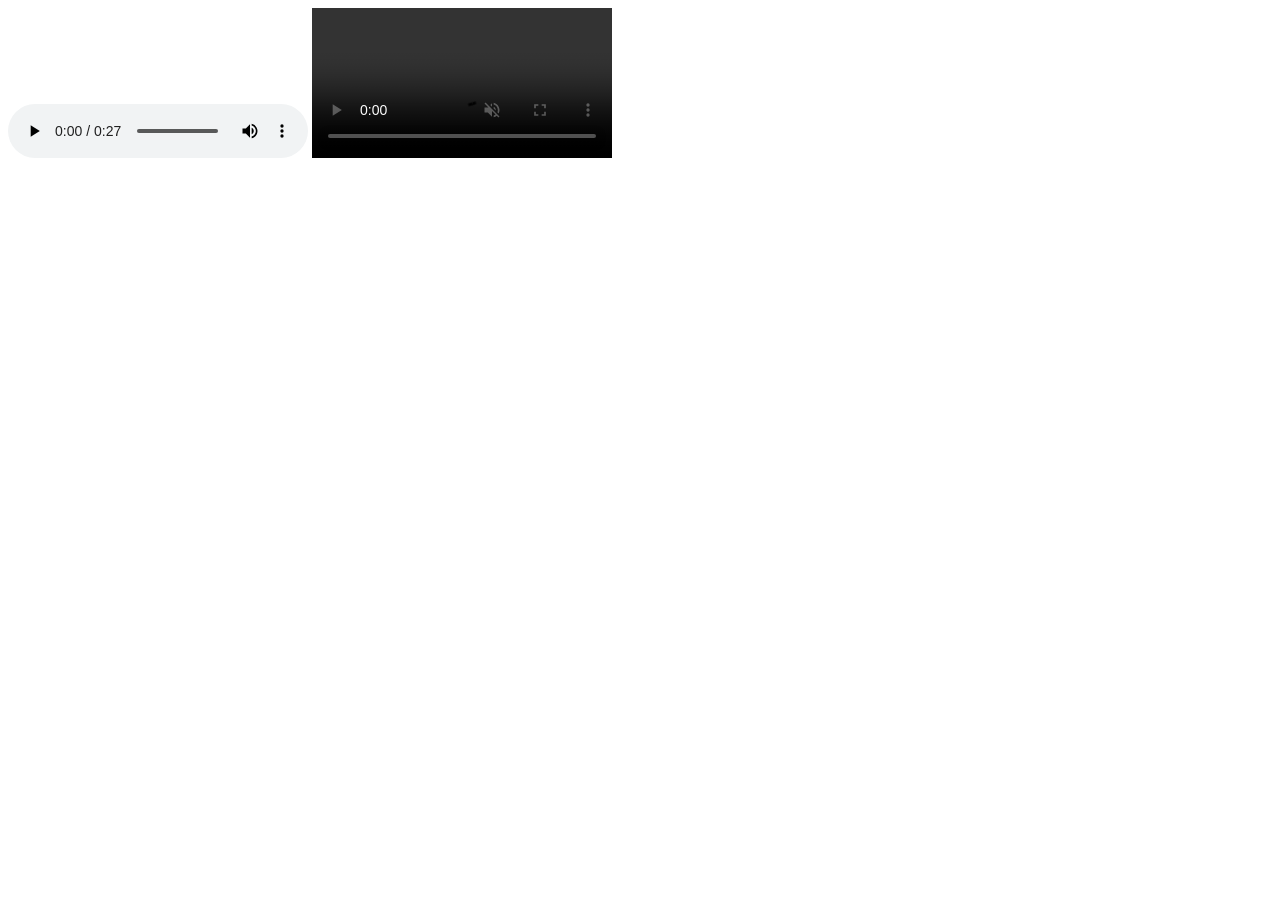
<file: index.html>
<!DOCTYPE html>
<html>
    <head>
        <meta charset ="UTF-8">
        <title>Welcome: HomePage</title>
    </head>
    <body>
        <audio controls autoplay>
            <source src="abc.mp3" type="">
            <source src="abc1.mp3">
        </audio>

        <video controls autoplay muted>
            <source src="video_file.mp4" type="video/mp4">
        </video>

    </body>
</html>
</file>
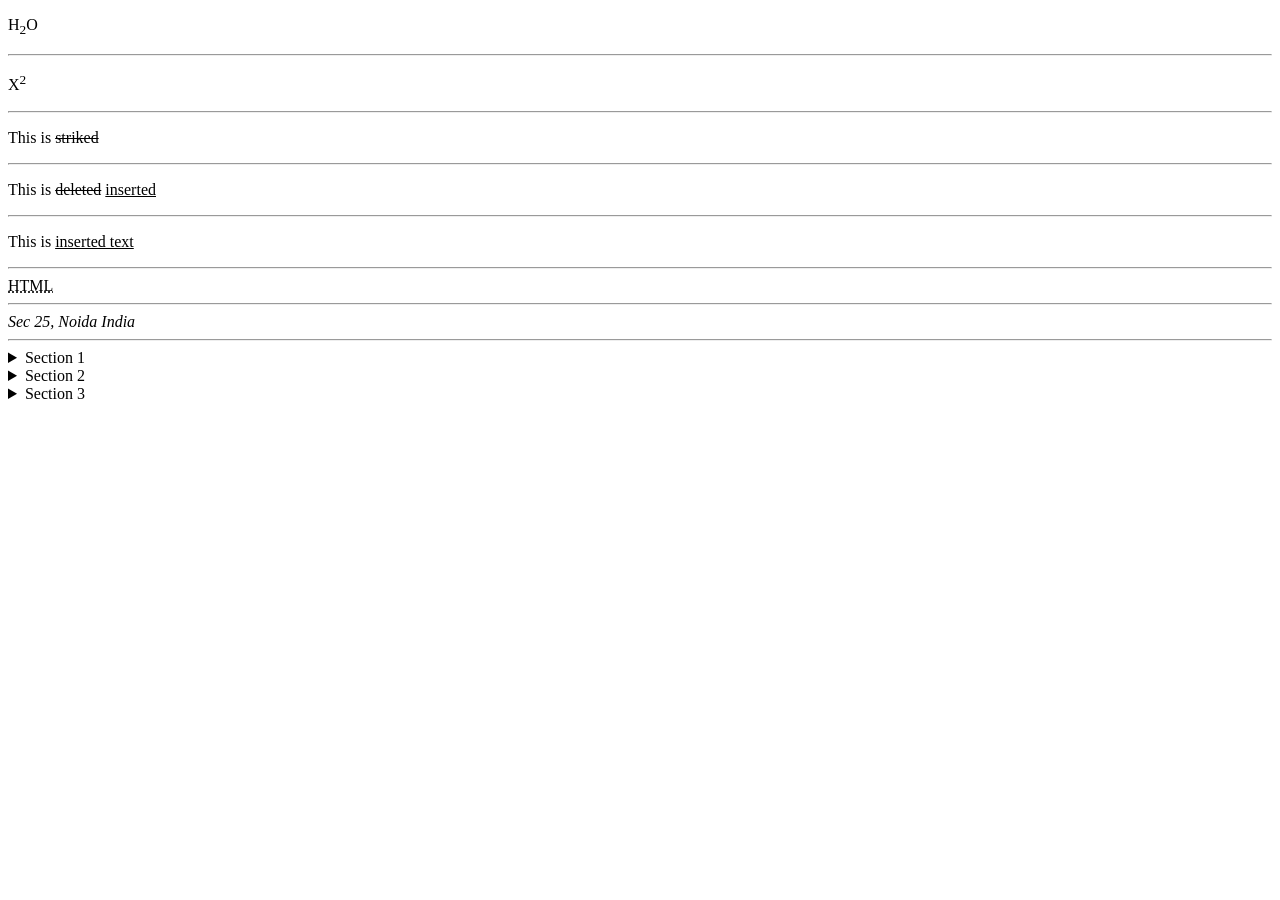
<file: day3.html>
<!DOCTYPE html>
<html>
    <head>
        <meta charset ="UTF-8">
        <title>Welcome: HomePage</title>
    </head>
    <body>
        <section>
            <p>H<sub>2</sub>O</p>
            <hr />
            <p>X<sup>2</sup></p>
            <hr />
            <p>This is <s>striked</s></p>
            <hr />
            <p>This is <del>deleted</del> <ins>inserted</ins></p>
            <hr />
            <p>This is <ins>inserted text</ins></p>
            <hr />
            <abbr title="Hyper Text markup Language">HTML</abbr>
            <hr />
            <address>Sec 25, Noida India</address>
            <hr />
            <details>
            <summary>Section 1</summary>
            <p>This is inside the section 1</p>
            </details>

            <details>
                <summary>Section 2</summary>
                <p>This is inside the section 2</p>
                </details>

                <details>
                    <summary>Section 3</summary>
                    <p>This is inside the section 3</p>
                    </details>

                <pre></pre>
                    </section>
    </body>
</html>
</file>
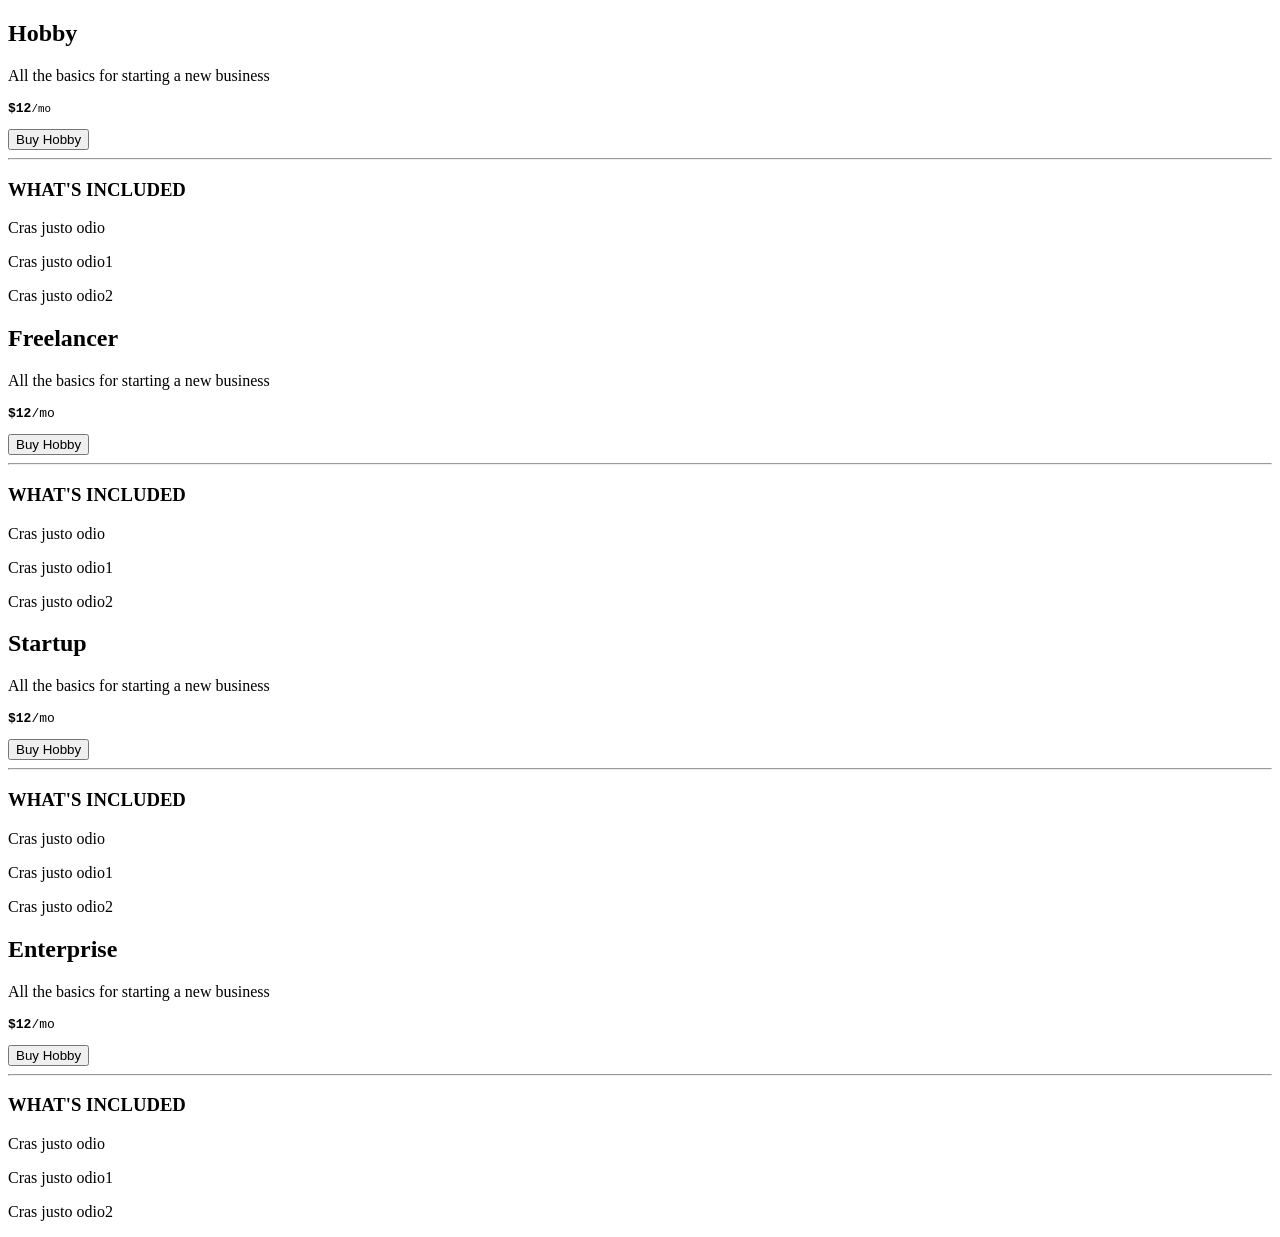
<file: day3_assignment1.html>
<!DOCTYPE html>
<html>
    <head>
        <meta charset ="UTF-8">
        <title>Welcome: HomePage</title>
    </head>
    <body>

        
        <section id="main"> 
            <section id="card">
                <h2>Hobby</h2>
                <p>All the basics for starting a new 
                    business</p>
                    <pre><strong>&dollar;12</strong><small>/mo</small></pre>
                <button>Buy Hobby</button>
                <hr />
                <h3>WHAT'S INCLUDED</h3>
                <p>Cras justo odio</p>
                <p>Cras justo odio1</p>
                <p>Cras justo odio2</p>
            </section>
            <section id="card">
                <h2>Freelancer</h2>
                <p>All the basics for starting a new 
                    business</p>
                    <pre><b>$12</b>/mo</pre>
                <button>Buy Hobby</button>
                <hr />
                <h3>WHAT'S INCLUDED</h3>
                <p>Cras justo odio</p>
                <p>Cras justo odio1</p>
                <p>Cras justo odio2</p>
            </section>
            <section id="card">
                <h2>Startup</h2>
                <p>All the basics for starting a new 
                    business</p>
                    <pre><b>$12</b>/mo</pre>
                <button>Buy Hobby</button>
                <hr />
                <h3>WHAT'S INCLUDED</h3>
                <p>Cras justo odio</p>
                <p>Cras justo odio1</p>
                <p>Cras justo odio2</p>
            </section>
            <section id="card">
                <h2>Enterprise</h2>
                <p>All the basics for starting a new 
                    business</p>
                    <pre><b>$12</b>/mo</pre>
                <button>Buy Hobby</button>
                <hr />
                <h3>WHAT'S INCLUDED</h3>
                <p>Cras justo odio</p>
                <p>Cras justo odio1</p>
                <p>Cras justo odio2</p>
            </section>

        </section>

    </body>
</html>
</file>
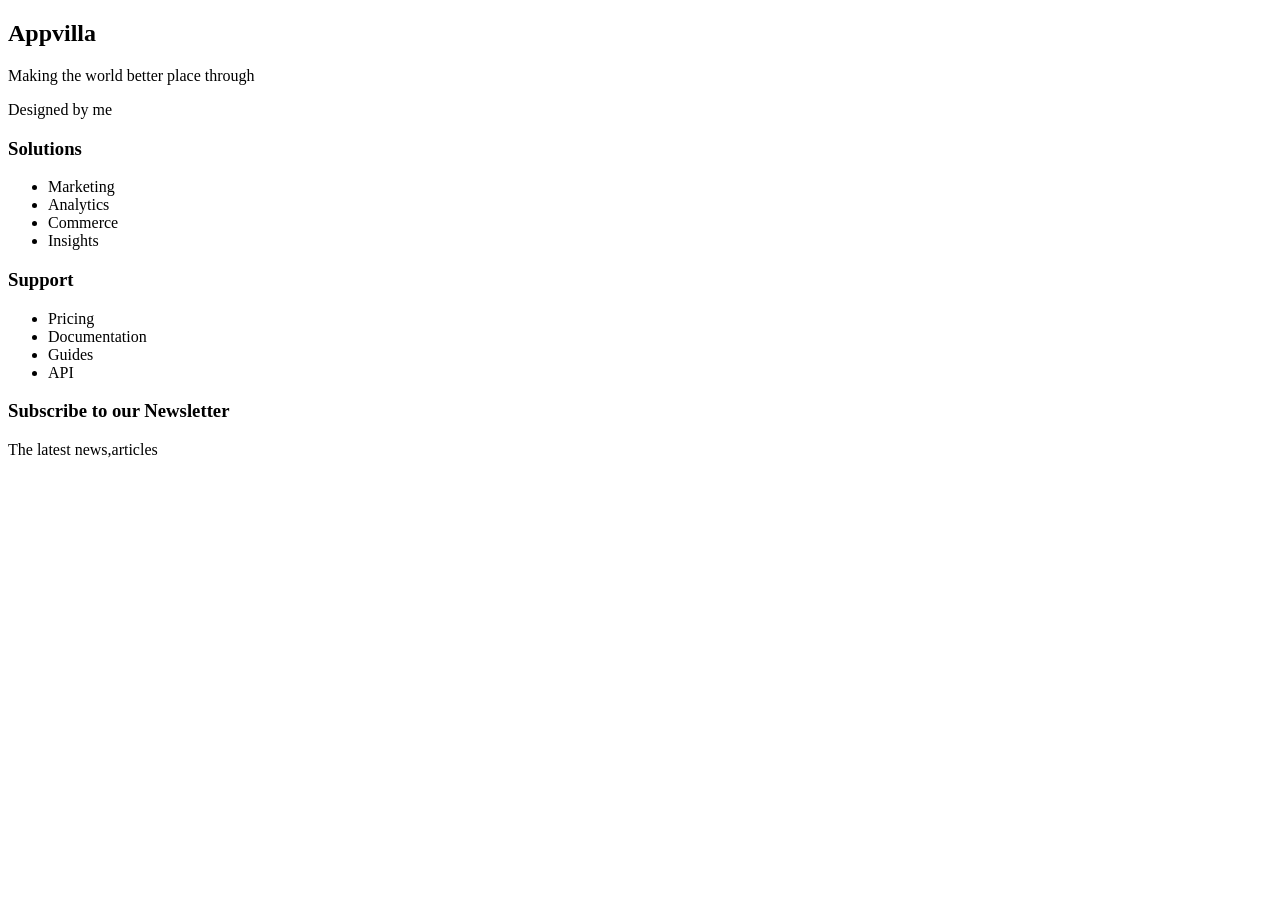
<file: day3_assignment_footer.html>
<!DOCTYPE html>
<html>
    <head>
        <meta charset ="UTF-8">
        <title>Welcome: HomePage</title>
    </head>
    <body>

        <footer>
            <section>
                <div id="left-part">
                    <h1>Appvilla</h1>
                    <p>Making the world better place through</p>
                    <p>Designed by me</p>
                </div>

                <section>
                    <div>
                        <h3>Solutions</h3>
                        <ul>
                        <li>Marketing</li>
                        <li>Analytics</li>
                        <li>Commerce</li>
                        <li>Insights</li>
                        </ul>
                    </div>
                    <div>
                        <h3>Support</h3>
                        <ul>
                        <li>Pricing</li>
                        <li>Documentation</li>
                        <li>Guides</li>
                        <li>API</li>
                        </ul>
                    </div>
                </section>
            </section>
            <section>
                <h3>Subscribe to our Newsletter</h3>
                <p>The latest news,articles</p>
            </section>
        </footer>
       
    </body>
</html>
</file>
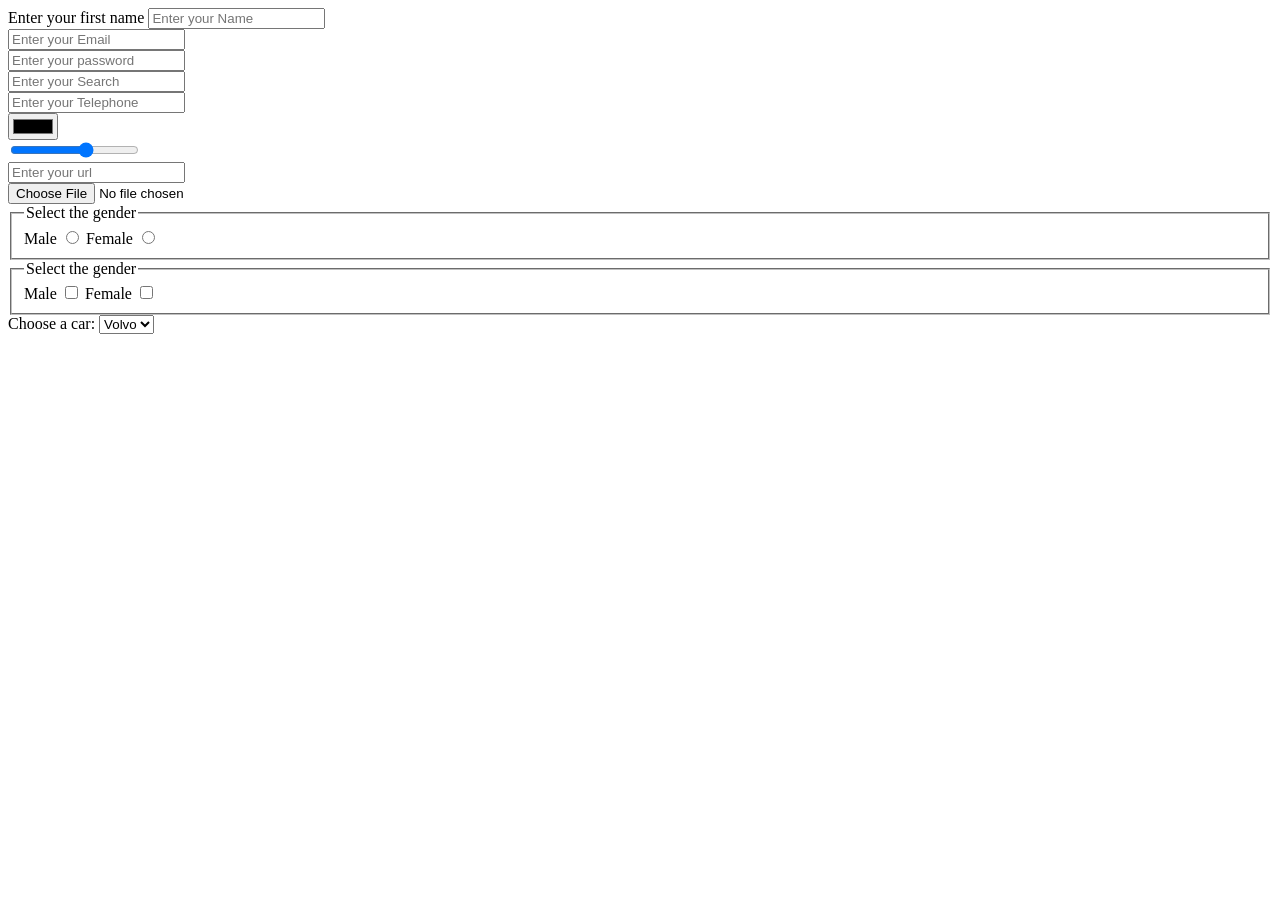
<file: day5.html>
<!DOCTYPE html>
<html>
    <head>
        <meta charset ="UTF-8">
        <title>Welcome: HomePage</title>
    </head>
    <body>
        <div>
            <label>Enter your first name</label>
            <input type="text"
            placeholder="Enter your Name"
            value=""
            required>
        </div>
        <div>
            <input type="email"
            placeholder="Enter your Email"
            value=""
            required>
        </div>
        <div>
            <input type="password"
            placeholder="Enter your password"
            value=""
            required>
        </div>
        <div>
            <input type="search"
            placeholder="Enter your Search"
            value=""
            required>
        </div>
        <div>
            <input type="tel"
            placeholder="Enter your Telephone"
            value=""
            required>
        </div>
        <div>
            <input type="color"
            placeholder="Enter your Color"
            value=""
            required>
        </div>
        <div>
            <input type="range"
            min="0" max="5"
            value=""
            required>
        </div>
        <div>
            <input type="url"
            placeholder="Enter your url"
            value=""
            required>
        </div>
        <div>
            <input type="file"
            placeholder="Enter your url"
            value=""
            required>
        </div>

        <fieldset>
            <legend>Select the gender</legend>
            <label for="male">Male</label>
            <input id="male" type="radio" name="gender" />
            <label for="female">Female</label>
            <input id="female" type="radio" name="gender" />
        </fieldset>

        <fieldset>
            <legend>Select the gender</legend>
            <label for="imale">Male</label>
            <input id="imale" type="checkbox" name="gender" />
            <label for="ifemale">Female</label>
            <input id="ifemale" type="checkbox" name="gender" />
        </fieldset>

        <label for="cars">Choose a car:</label>
            <select id="cars" name="carlist">
            <option value="volvo">Volvo</option>
            <option value="saab">Saab</option>
            <option value="opel">Opel</option>
            <option value="audi">Audi</option>
            </select>

    </body>
</html>
</file>
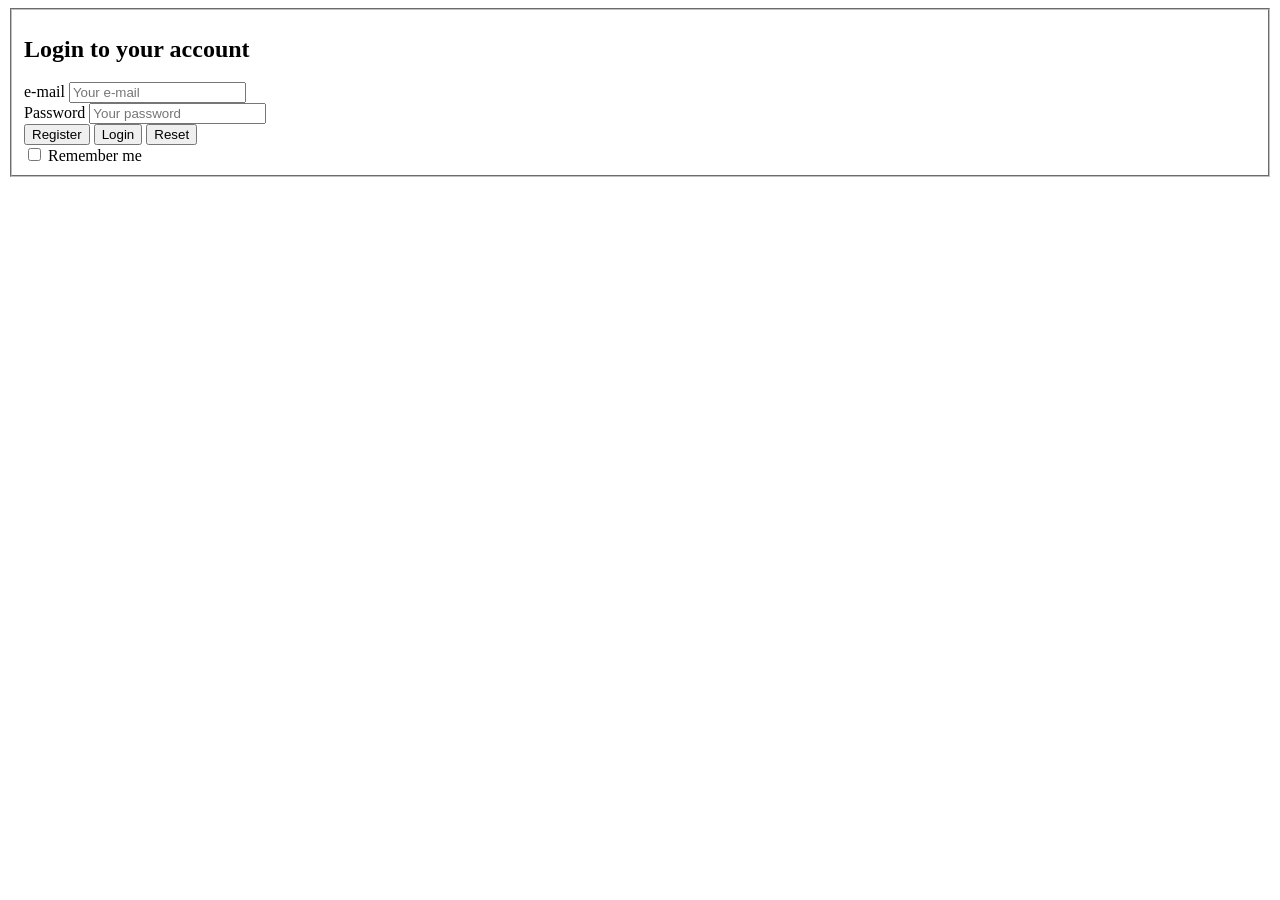
<file: day5_assignment1_login.html>
<!DOCTYPE html>
<html>
    <head>
        <meta charset ="UTF-8">
        <title>Welcome: HomePage</title>
    </head>
    <body>

        <form action="www.google.com">
            <fieldset>
                <h2>Login to your account</h2>
                <div>
                    <label>e-mail</label>
                    <input type="email" placeholder="Your e-mail" required aria-label="Enter email"/>
                </div>
                <div>
                    <label>Password</label>
                    <input type="password" placeholder="Your password" aria-label="password"/>
                </div>
                <div>
                <button type="submit">Register</button>
                <button type="submit">Login</button>
                <button type="reset">Reset</button>
                </div>
                <div>
                <input type="checkbox" />
                <label>Remember me</label>
                </div>
            </fieldset>
        </form>

    </body>
</html>
</file>
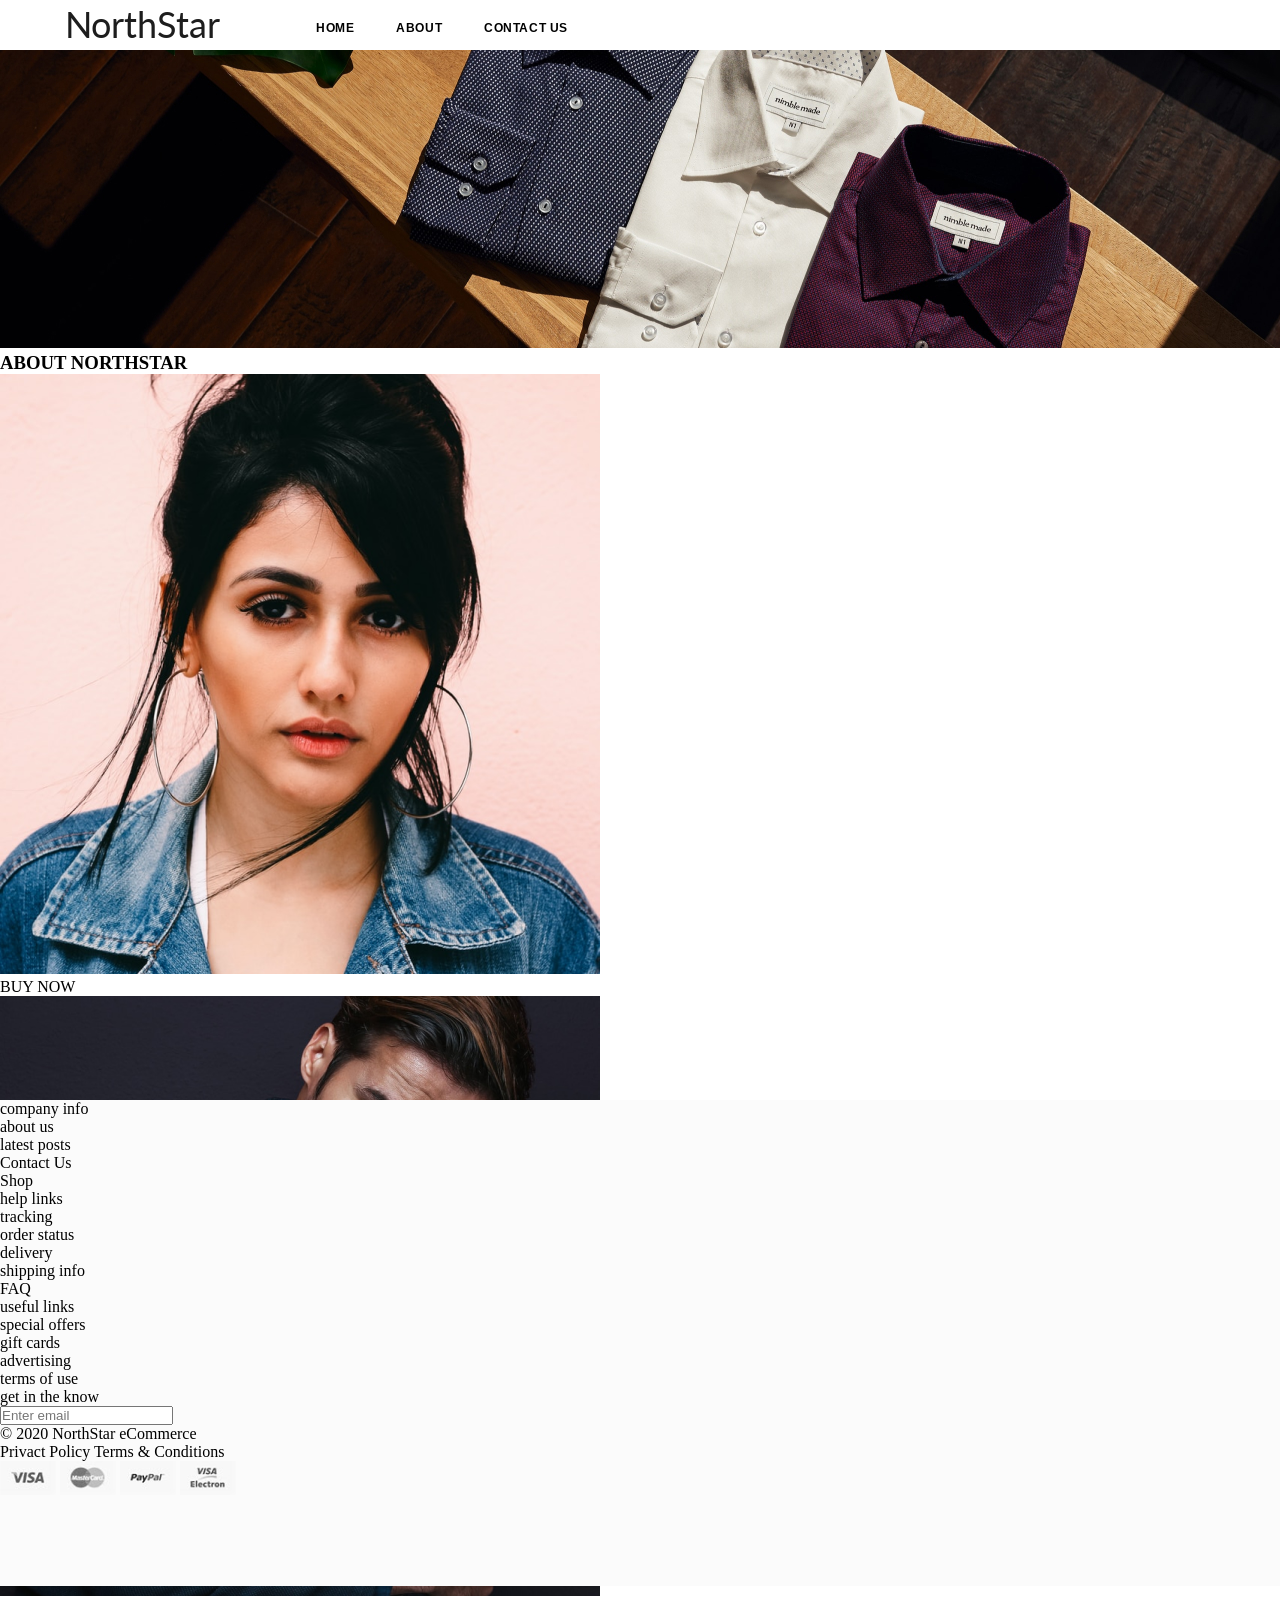
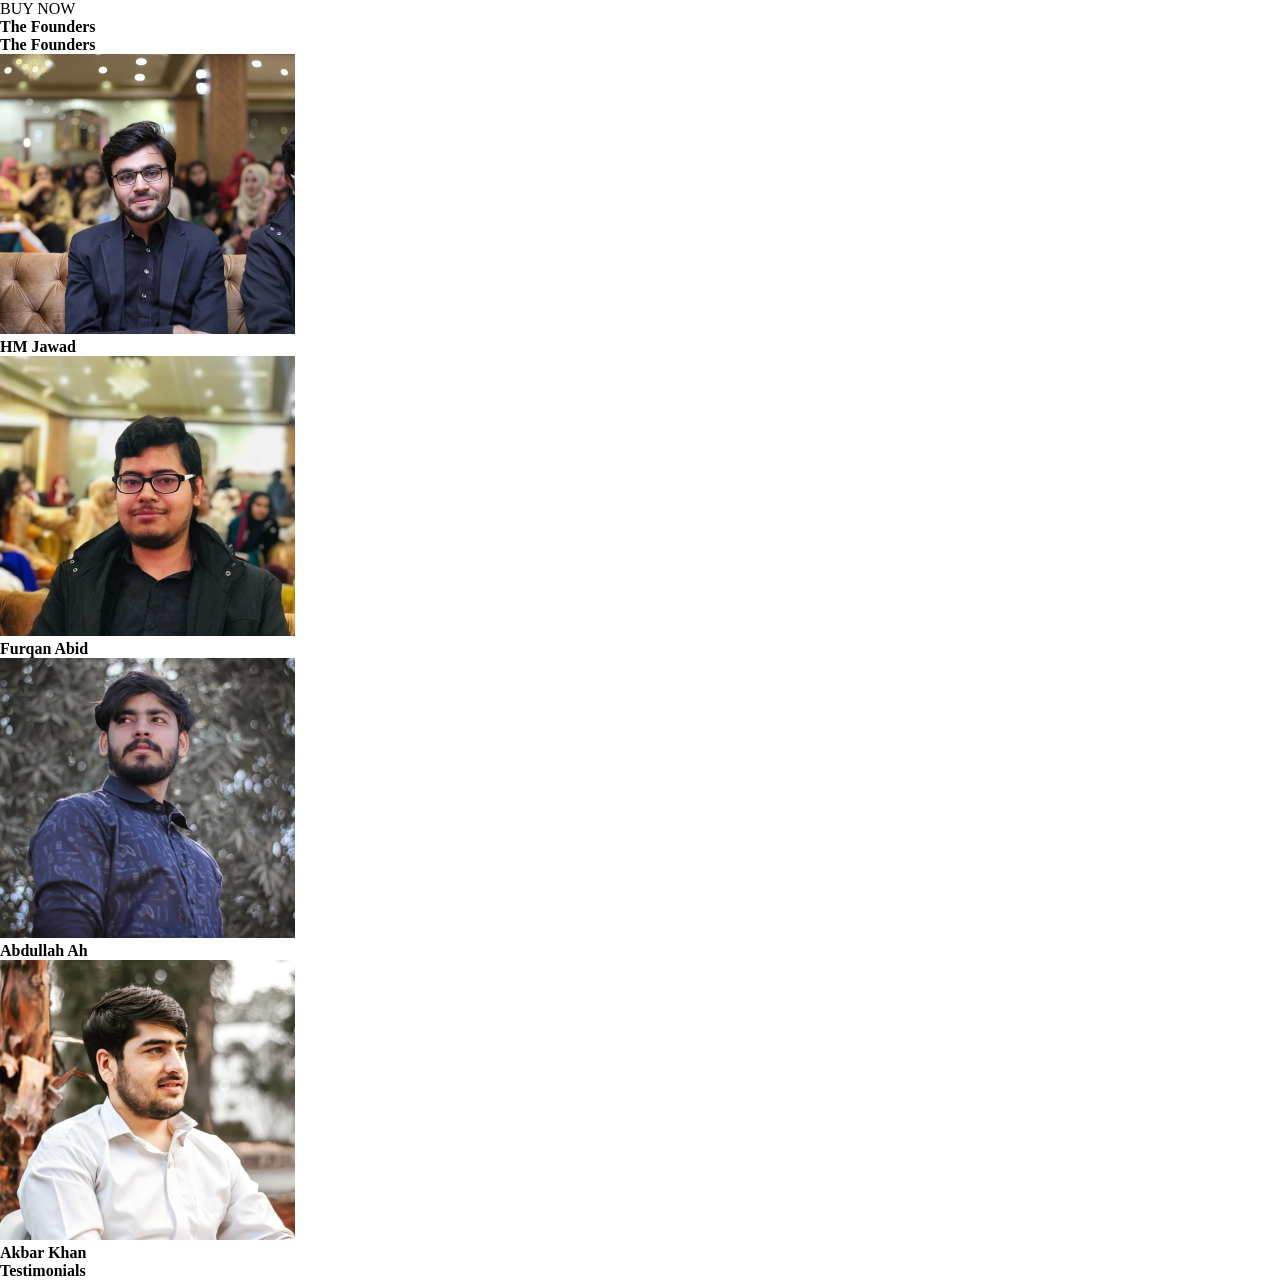
<file: FinalCapstone/about.html>
<!DOCTYPE html>
<html>
    <head>
        <title>eCommerce</title>
        <link rel="preconnect" href="https://fonts.googleapis.com">
        <link rel="preconnect" href="https://fonts.gstatic.com" crossorigin>
        <link href="https://fonts.googleapis.com/css2?family=Arimo&family=Lato&family=Baloo&display=swap" rel="stylesheet">
        <link rel="stylesheet" href="https://cdnjs.cloudflare.com/ajax/libs/font-awesome/4.7.0/css/font-awesome.min.css">
    </head>
    <body>
        <header class="site-header">
            <nav>
                <h1 class="navbar__logo"> NorthStar </h1>
                <ul>
                    <li>HOME</li>
                    <li>ABOUT</li>
                    <li>CONTACT US</li>
                </ul>
            </nav>
        </header>
        <main>
            <section class="site-banner">
                <picture>
                    <source media="(min-width:768px)" srcset="./resources/images/about_banner.jpg">
                    <img src="./resources/images/about_banner_mobile.png" alt="Display of few shirts" />
                </picture>
                <div class="banner-text-layer">
                    <h3 >ABOUT NORTHSTAR</h3>
                </div>
            </section>
            <section class="cta-container--about">
                <section class="about-cta">
                    <picture>
                        <img src="./resources/images/about_woman.png" alt="woman's face" /></picture>
                    <div class="button--variant-white pos-fixed">
                        <a href="#" >BUY NOW</a>
                    </div>
                </section>
                <section class="about-cta">
                    <picture><img src="./resources/images/about_man.png" alt="man's face" /></picture>
                    <div class="button--variant-white pos-fixed">
                        <a href="#" >BUY NOW</a>
                    </div>
                </section>
            </section>
            <section class="section-header">
                <h4>The Founders</h4>
            </section>
            <section class="section-header">
                <h4>The Founders</h4>
            </section>
            <section id="founders" class="card-container"><div class="card">
                <img src="./resources/images/founder_jawed.png" alt="">
                <h4>HM Jawad</h4>
        </div><div class="card">
                <img src="./resources/images/founder_abid.png" alt="">
                <h4>Furqan Abid</h4>
        </div><div class="card">
                <img src="./resources/images/founder_abdullah.png" alt="">
                <h4>Abdullah Ah</h4>
        </div><div class="card">
                <img src="./resources/images/founder_akbar.png" alt="">
                <h4>Akbar Khan</h4>
        </div></section>

            <section class="section-header">
                <h4>Testimonials</h4>
            </section>
        <footer>
            <section class="footer-links">
                <section class="footer-column">
                    <ul>company info
                        <li>about us</li>
                        <li>latest posts</li>
                        <li>Contact Us</li>
                        <li>Shop</li>
                    </ul>
                </section>
                <section class="footer-column">
                    <ul>help links
                        <li>tracking</li>
                        <li>order status</li>
                        <li>delivery</li>
                        <li>shipping info</li>
                        <li>FAQ</li>
                    </ul>
                </section>
                <section class="footer-column">
                    <ul>useful links
                        <li>special offers</li>
                        <li>gift cards</li>
                        <li>advertising</li>
                        <li>terms of use</li>
                    </ul>
                </section>
                <section class="footer-column">
                    <ul>get in the know
                        <li>
                            <input type="email" placeholder="Enter email" />
                        </li>
                    </ul>
                </section>
            </section>
            <section class="footer-copyright">
                <section>
                    <p>© 2020 NorthStar eCommerce</p>
                    <a href="">Privact Policy</a>
                    <a href="">Terms & Conditions</a>
                </section>
                <section class="footer-icons">
                    <img src="./resources/images/visa_icon.png" alt="Visa Logo" />
                    <img src="./resources/images/mastercard_icon.png" alt="Mastercard Logo" />
                    <img src="./resources/images/paypal_icon.png" alt="Paypal Logo" />
                    <img src="./resources/images/visa_electron_icon.png" alt="Visa Electron Logo" />
                </section>
                
            </section>
        </footer>
    </body>
    <script src="./dist/main.js"></script>
</html>
</file>
